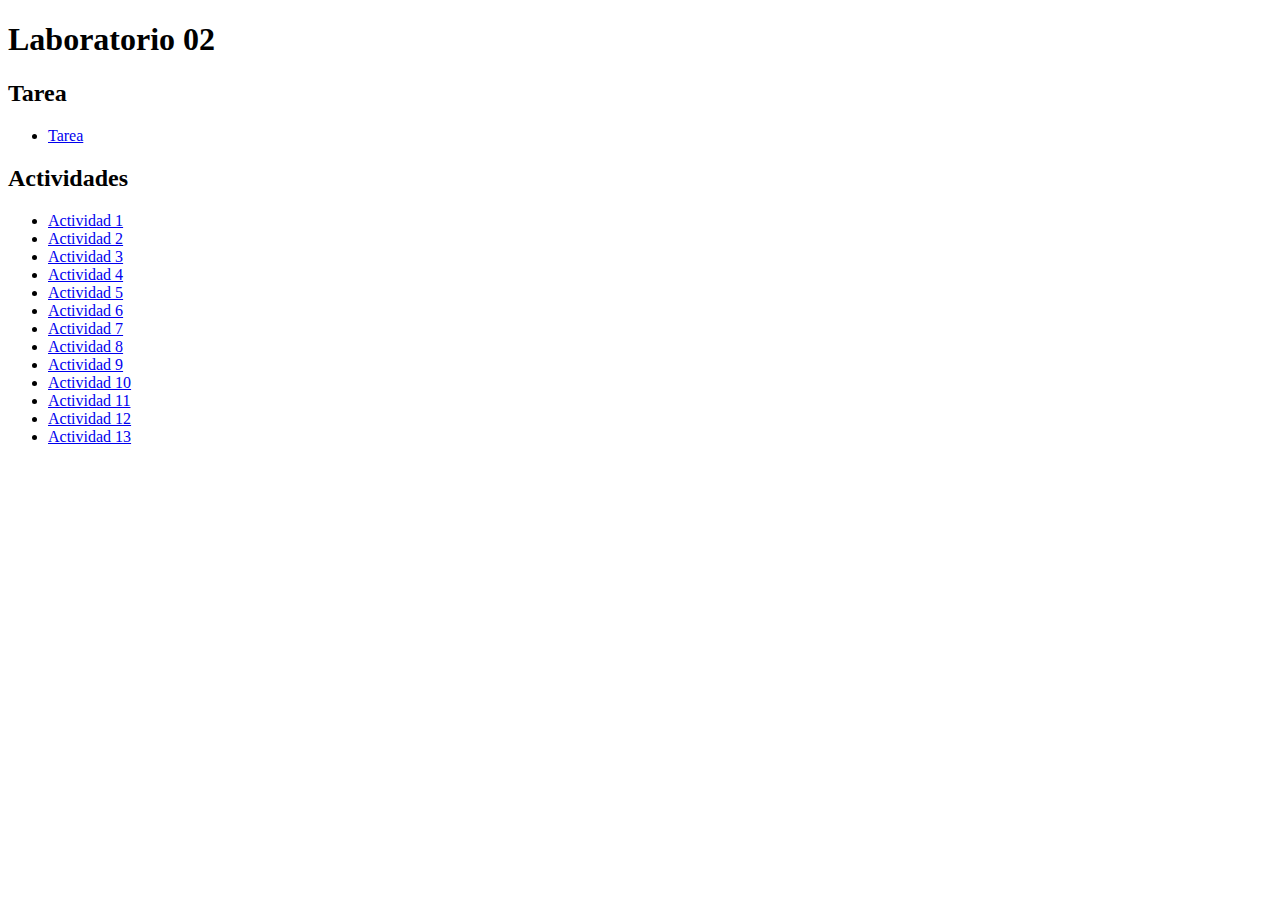
<file: index.html>
<!DOCTYPE html>
<html lang="en">
  <head>
    <meta charset="UTF-8" />
    <meta http-equiv="X-UA-Compatible" content="IE=edge" />
    <meta name="viewport" content="width=device-width, initial-scale=1.0" />
    <title>Document</title>
  </head>
  <body>
    <h1>Laboratorio 02</h1>
    <h2>Tarea</h2>
    <ul>
      <li><a href="tareaLab02.html">Tarea</a></li>
    </ul>
    <h2>Actividades</h2>
    <ul>
      <li>
        <a href="actividad01.html"> Actividad 1</a>
      </li>
      <li>
        <a href="actividad02.html">Actividad 2</a>
      </li>
      <li>
        <a href="actividad03.html">Actividad 3</a>
      </li>
      <li>
        <a href="actividad04.html">Actividad 4</a>
      </li>
      <li>
        <a href="actividad05.html">Actividad 5</a>
      </li>
      <li>
        <a href="actividad06.html">Actividad 6</a>
      </li>
      <li>
        <a href="actividad07.html">Actividad 7</a>
      </li>
      <li>
        <a href="actividad08.html">Actividad 8</a>
      </li>
      <li>
        <a href="actividad09.html">Actividad 9</a>
      </li>
      <li>
        <a href="actividad10.html">Actividad 10</a>
      </li>
      <li>
        <a href="actividad11.html">Actividad 11</a>
      </li>
      <li>
        <a href="actividad12.html">Actividad 12</a>
      </li>
      <li>
        <a href="actividad13.html">Actividad 13</a>
      </li>
    </ul>
  </body>
</html>
</file>
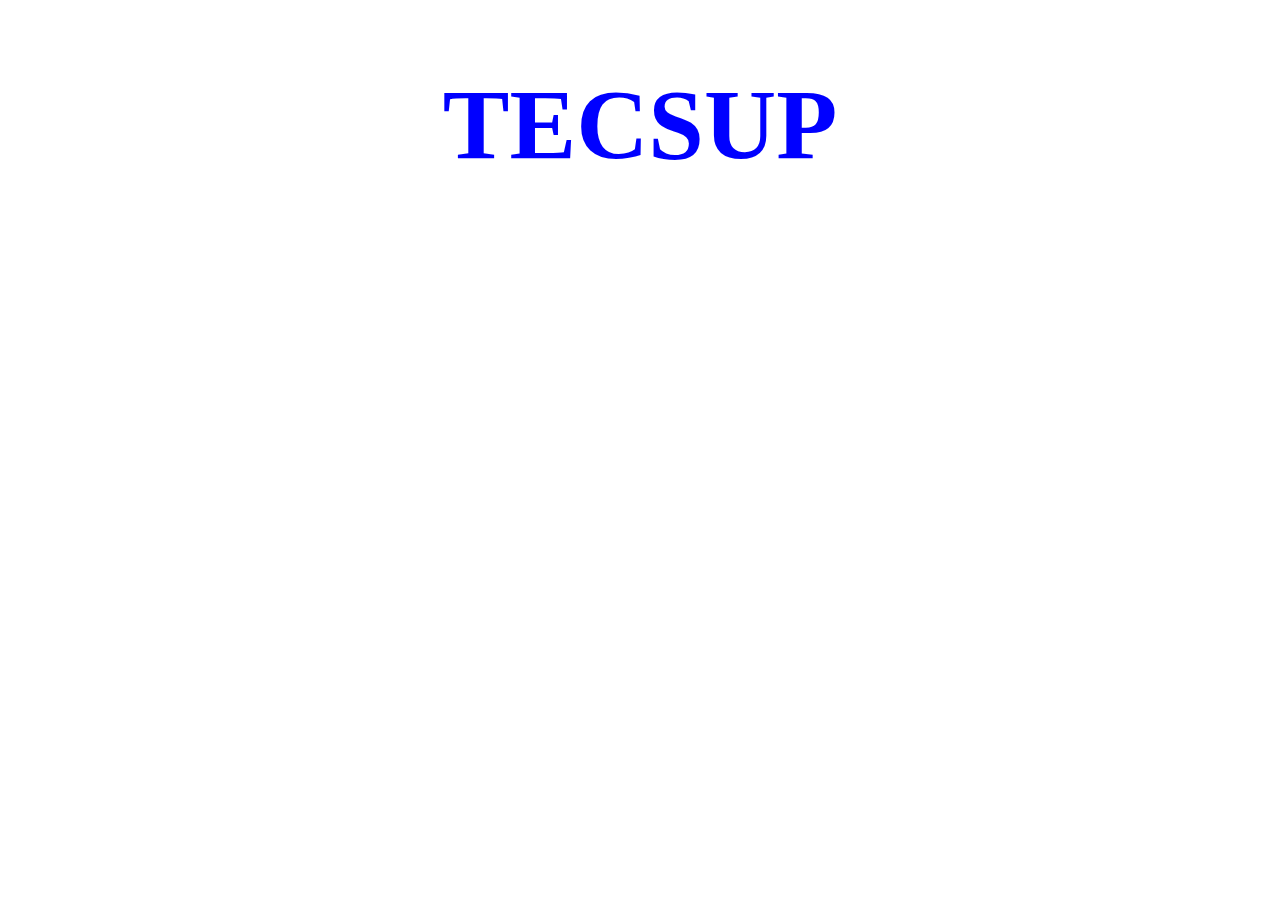
<file: actividad01.html>
<!DOCTYPE html>
<html lang="en">
  <head>
    <meta charset="UTF-8" />
    <meta http-equiv="X-UA-Compatible" content="IE=edge" />
    <meta name="viewport" content="width=device-width, initial-scale=1.0" />
    <title>Introduccion a CSS</title>
  </head>
  <body>
    <h1 style="color: blue; text-align: center; font-size: 100px">TECSUP</h1>
  </body>
</html>
</file>
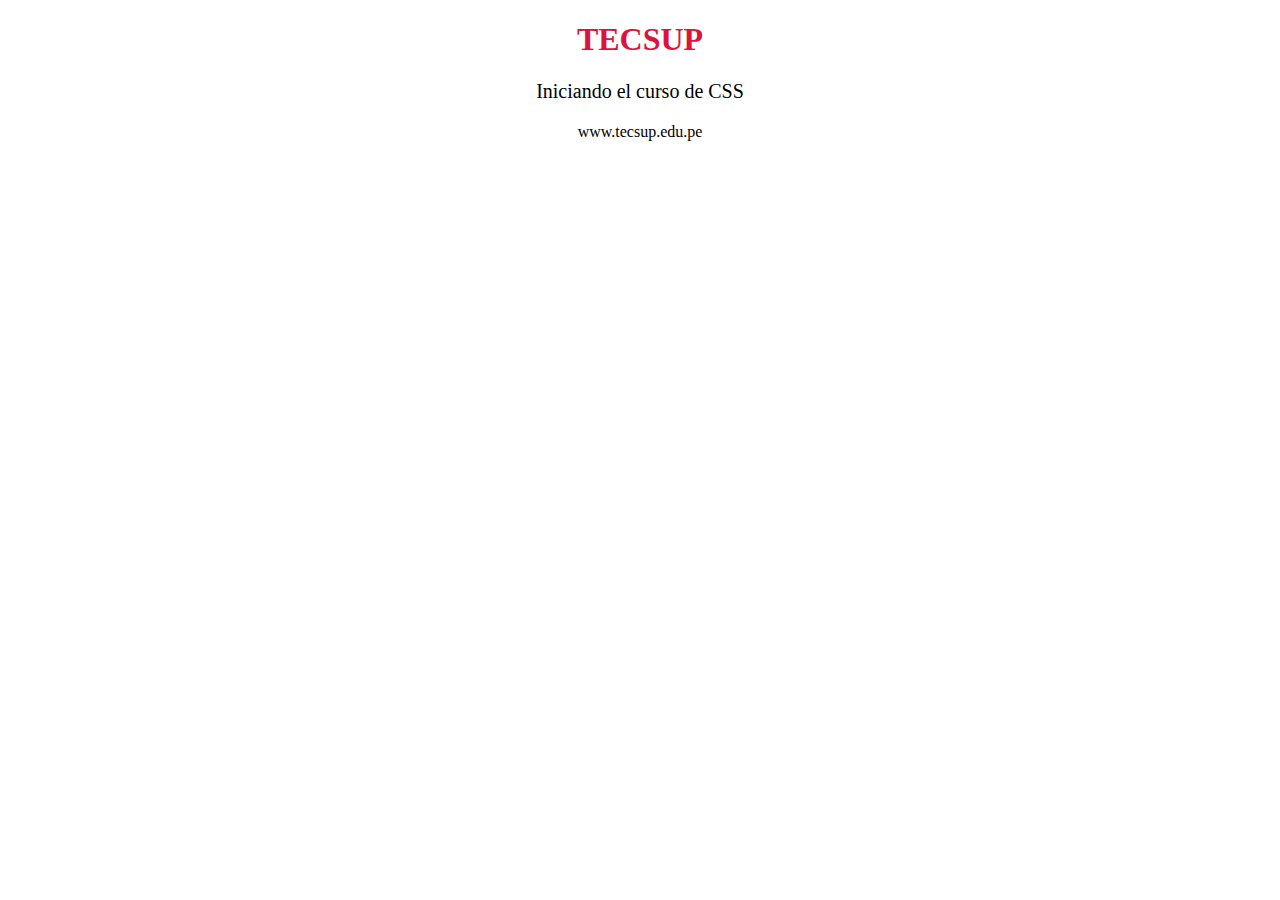
<file: actividad04.html>
<!DOCTYPE html>
<html lang="en">
  <head>
    <meta charset="UTF-8" />
    <meta http-equiv="X-UA-Compatible" content="IE=edge" />
    <meta name="viewport" content="width=device-width, initial-scale=1.0" />
    <title>Introduccion a CSS</title>
    <link rel="stylesheet" href="css/style4.css" />
  </head>
  <body>
    <h1 id="titulo">TECSUP</h1>
    <p class="centrar texto_grande">Iniciando el curso de CSS</p>
    <p class="centrar">www.tecsup.edu.pe</p>
  </body>
</html>
</file>
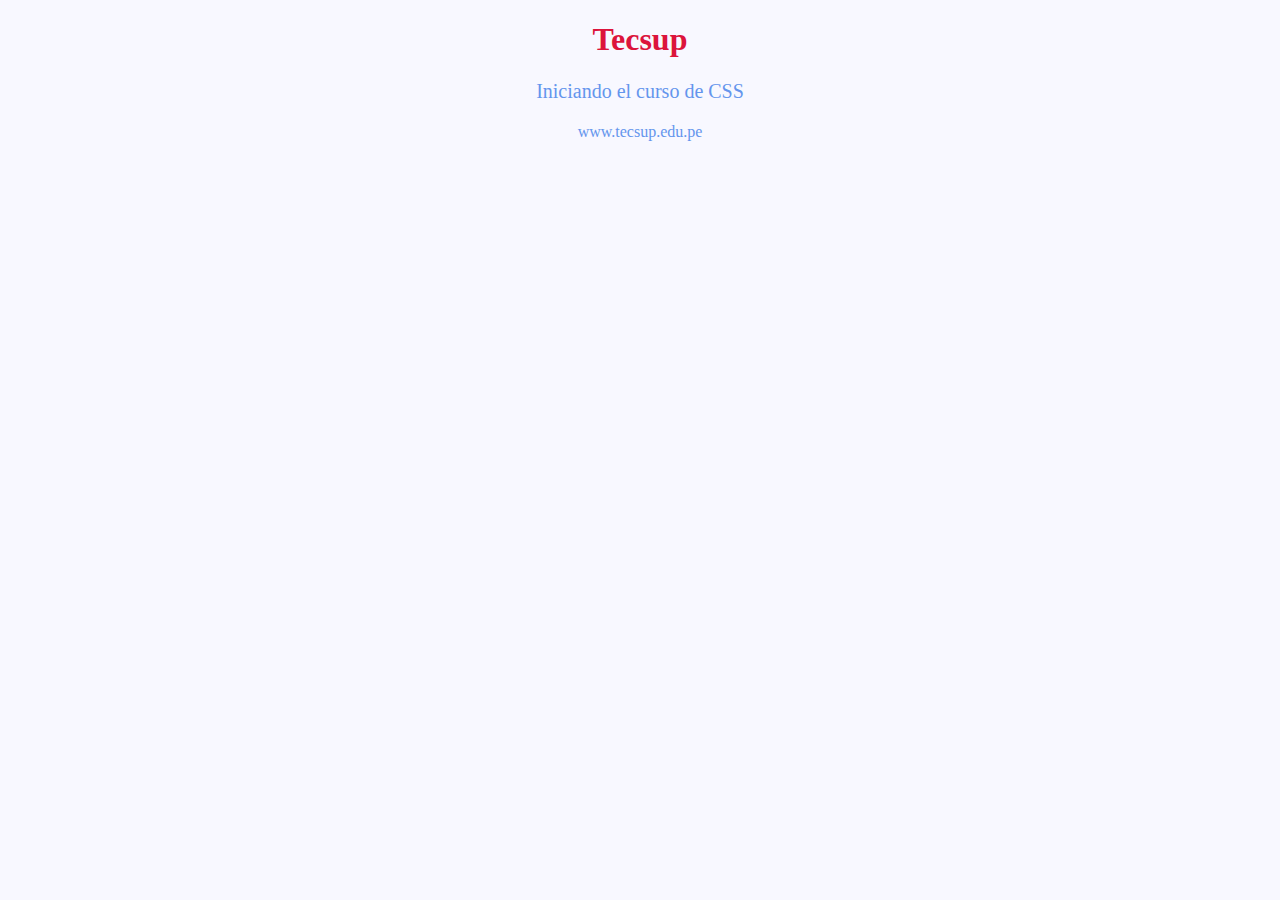
<file: actividad05.html>
<!DOCTYPE html>
<html lang="en">
<head>
    <meta charset="UTF-8">
    <meta http-equiv="X-UA-Compatible" content="IE=edge">
    <meta name="viewport" content="width=device-width, initial-scale=1.0">
    <title>Introduccion a CSS</title>
    <link rel="stylesheet" href="css/style5.css">
</head>
<body>
    <h1 id="titulo">Tecsup</h1>
    <p class="centrar texto_grande">Iniciando el curso de CSS</p>
    <p class="centrar">www.tecsup.edu.pe</p>  
</body>
</html>
</file>
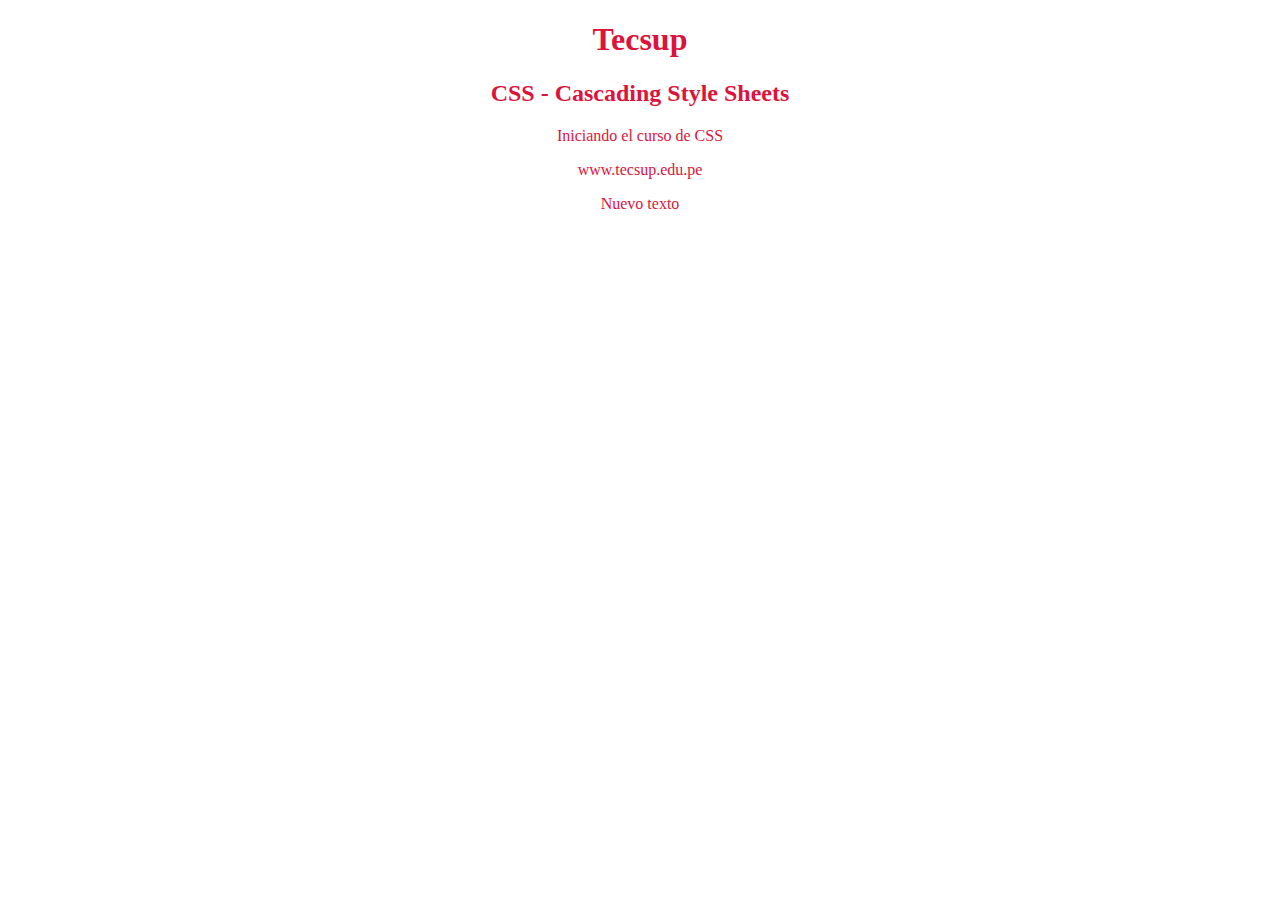
<file: actividad06.html>
<!DOCTYPE html>
<html lang="en">
  <head>
    <meta charset="UTF-8" />
    <meta http-equiv="X-UA-Compatible" content="IE=edge" />
    <meta name="viewport" content="width=device-width, initial-scale=1.0" />
    <title>Introduccion a CSS</title>
    <link rel="stylesheet" href="css/style6.css" />
  </head>
  <body>
    <h1>Tecsup</h1>
    <h2>CSS - Cascading Style Sheets</h2>
    <p>Iniciando el curso de CSS</p>
    <p>www.tecsup.edu.pe</p>
    <div>Nuevo texto</div>
  </body>
</html>
</file>
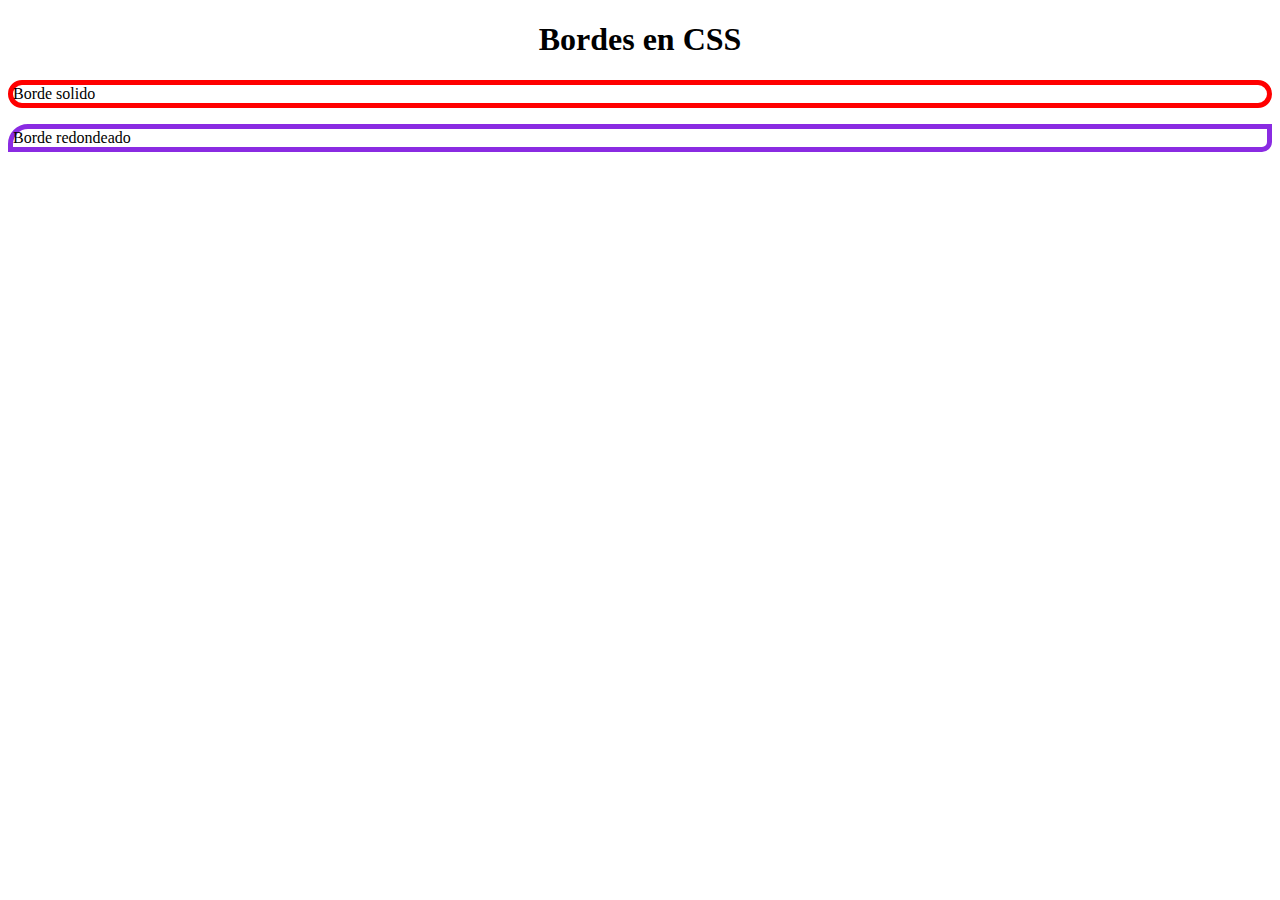
<file: actividad07.html>
<!DOCTYPE html>
<html lang="en">
  <head>
    <meta charset="UTF-8" />
    <meta http-equiv="X-UA-Compatible" content="IE=edge" />
    <meta name="viewport" content="width=device-width, initial-scale=1.0" />
    <title>Bordes en CSS</title>
    <link rel="stylesheet" href="css/style7.css" />
  </head>
  <body>
    <h1>Bordes en CSS</h1>
    <p class="solido">Borde solido</p>
    <p class="redondeado">Borde redondeado</p>
  </body>
</html>
</file>
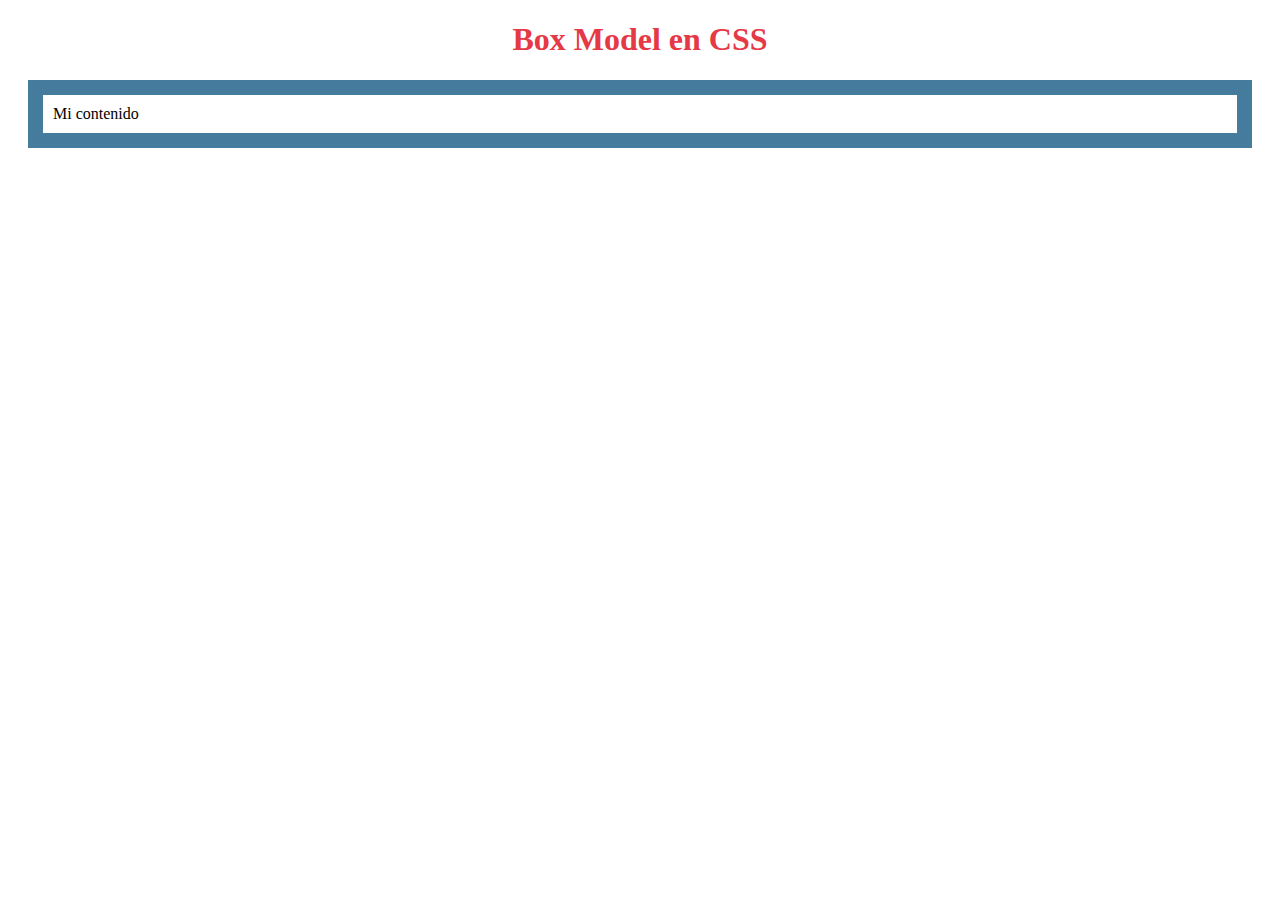
<file: actividad08.html>
<!DOCTYPE html>
<html lang="en">
  <head>
    <meta charset="UTF-8" />
    <meta http-equiv="X-UA-Compatible" content="IE=edge" />
    <meta name="viewport" content="width=device-width, initial-scale=1.0" />
    <title>Box Model en CSS</title>
    <link rel="stylesheet" href="css/style8.css" />
  </head>
  <body>
    <h1>Box Model en CSS</h1>
    <div>Mi contenido</div>
  </body>
</html>
</file>
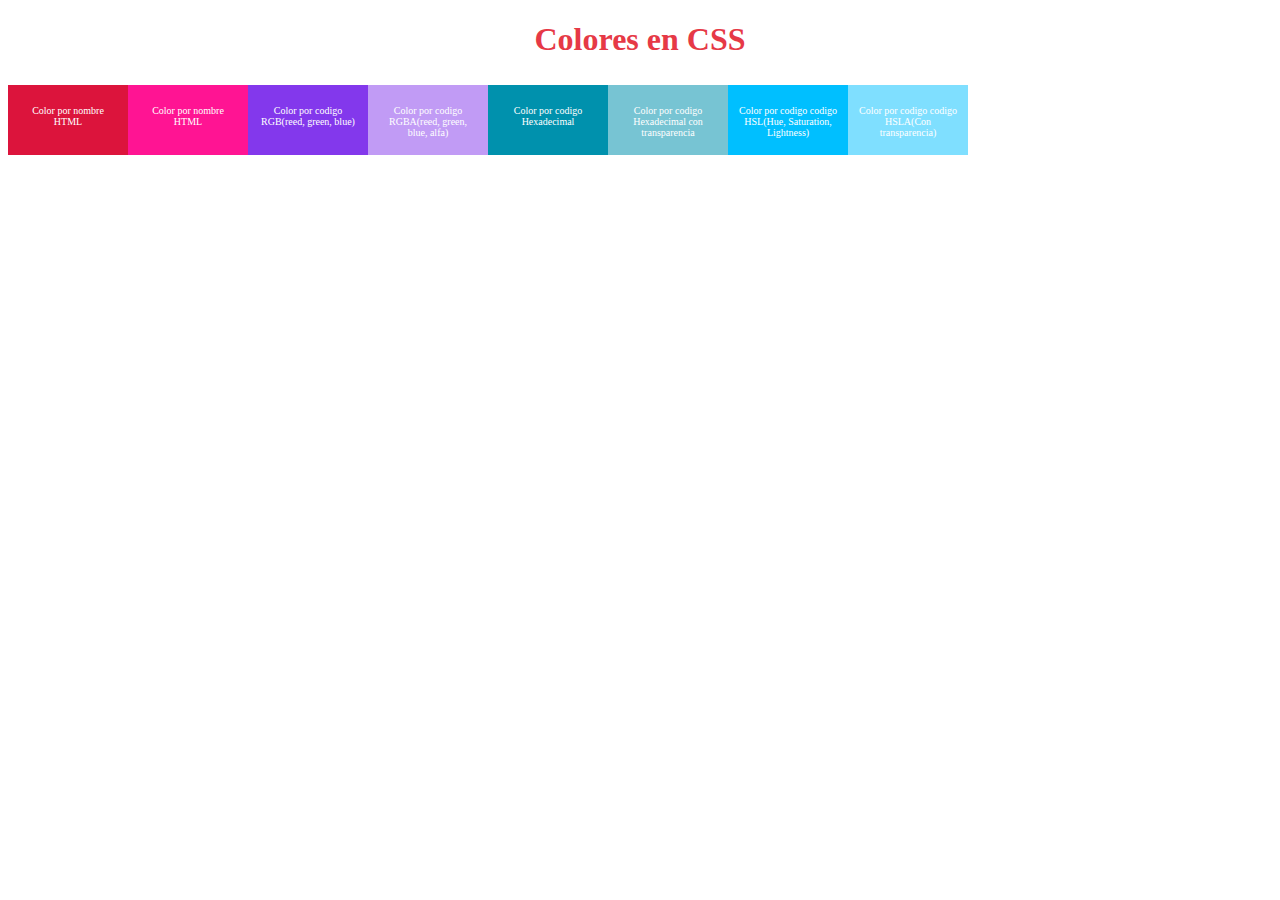
<file: actividad09.html>
<!DOCTYPE html>
<html lang="en">
  <head>
    <meta charset="UTF-8" />
    <meta http-equiv="X-UA-Compatible" content="IE=edge" />
    <meta name="viewport" content="width=device-width, initial-scale=1.0" />
    <title>Colores en CSS</title>
    <link rel="stylesheet" href="css/style9.css" />
  </head>
  <body>
    <h1>Colores en CSS</h1>
    <div class="caja rojo">
      <p>Color por nombre HTML</p>
    </div>
    <div class="caja rosa">
      <p>Color por nombre HTML</p>
    </div>
    <div class="caja rgb">
      <p>Color por codigo RGB(reed, green, blue)</p>
    </div>
    <div class="caja rgba">
      <p>Color por codigo RGBA(reed, green, blue, alfa)</p>
    </div>
    <div class="caja hexadecimal">
      <p>Color por codigo Hexadecimal</p>
    </div>
    <div class="caja hexa_transparencia">
      <p>Color por codigo Hexadecimal con transparencia</p>
    </div>
    <div class="caja hsl">
      <p>Color por codigo codigo HSL(Hue, Saturation, Lightness)</p>
    </div>
    <div class="caja hsla">
      <p>Color por codigo codigo HSLA(Con transparencia)</p>
    </div>
  </body>
</html>
</file>
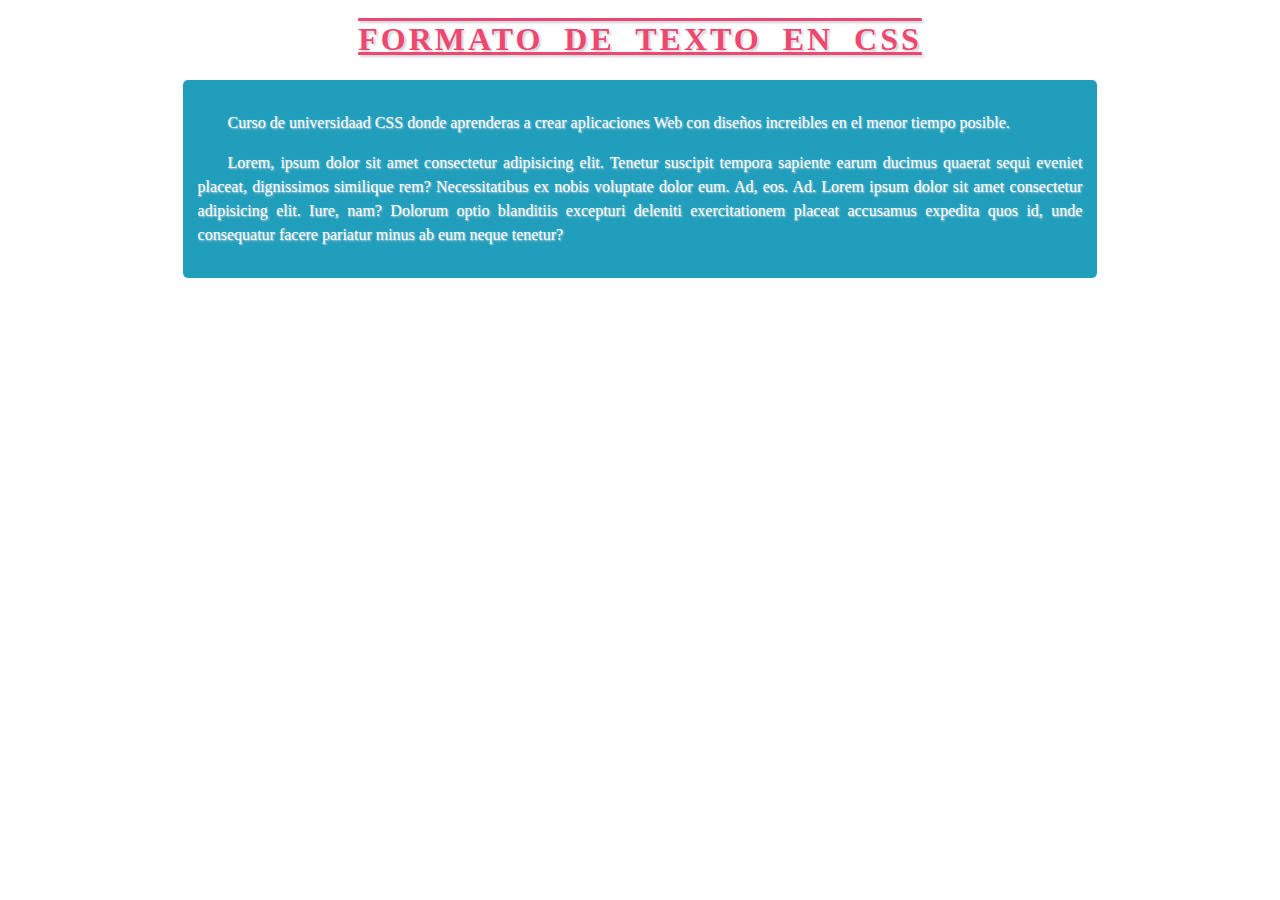
<file: actividad10.html>
<!DOCTYPE html>
<html lang="en">
  <head>
    <meta charset="UTF-8" />
    <meta http-equiv="X-UA-Compatible" content="IE=edge" />
    <meta name="viewport" content="width=device-width, initial-scale=1.0" />
    <title>Formato de texto con CSS</title>
    <link rel="stylesheet" href="css/style10.css" />
  </head>
  <body>
    <h1>Formato de texto en CSS</h1>
    <div class="caja">
      <p class="texto">
        Curso de universidaad CSS donde aprenderas a crear aplicaciones Web con
        diseños increibles en el menor tiempo posible.
      </p>
      <p class="texto">
        Lorem, ipsum dolor sit amet consectetur adipisicing elit. Tenetur
        suscipit tempora sapiente earum ducimus quaerat sequi eveniet placeat,
        dignissimos similique rem? Necessitatibus ex nobis voluptate dolor eum.
        Ad, eos. Ad. Lorem ipsum dolor sit amet consectetur adipisicing elit.
        Iure, nam? Dolorum optio blanditiis excepturi deleniti exercitationem
        placeat accusamus expedita quos id, unde consequatur facere pariatur
        minus ab eum neque tenetur?
      </p>
      <p></p>
    </div>
  </body>
</html>
</file>
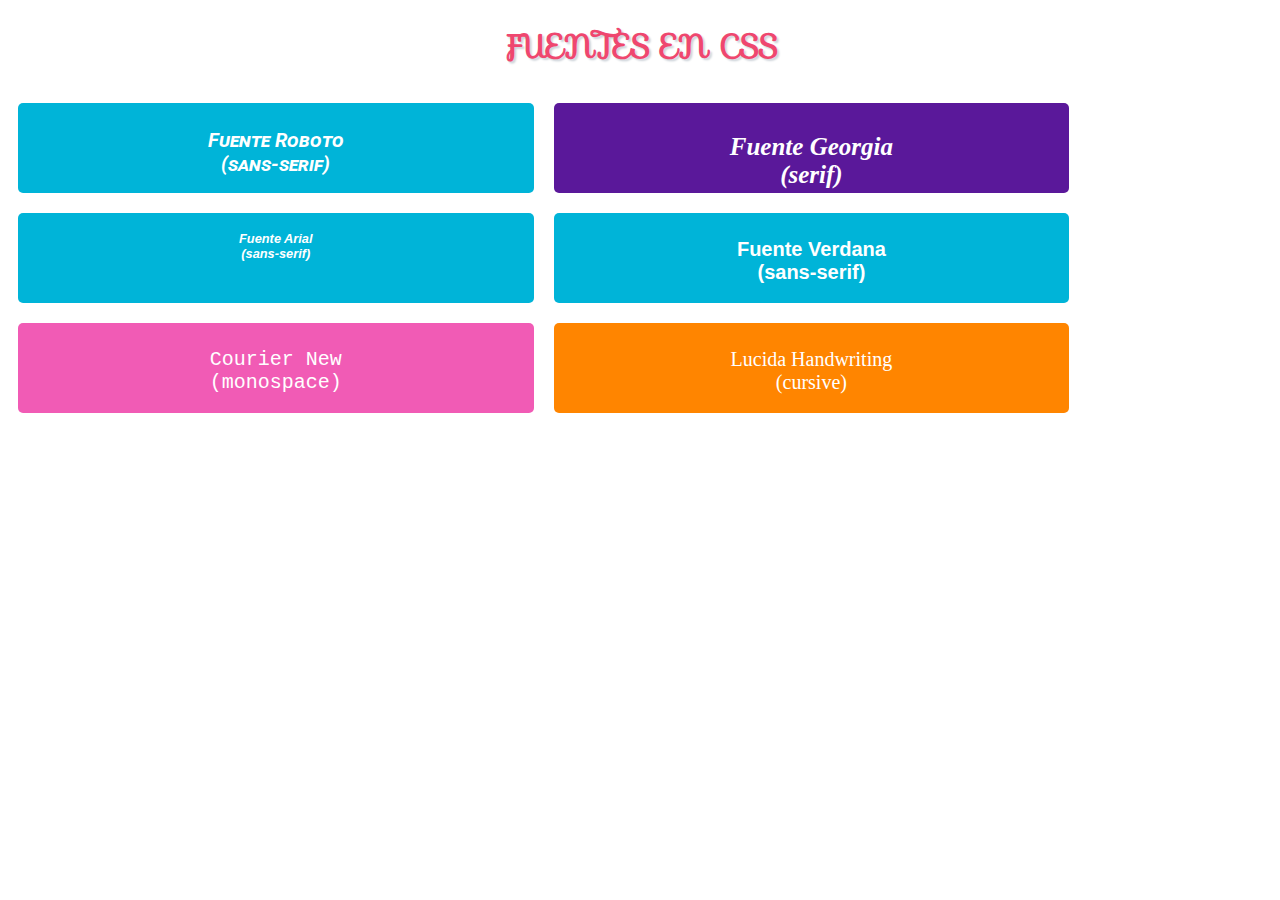
<file: actividad11.html>
<!DOCTYPE html>
<html lang="en">
  <head>
    <meta charset="UTF-8" />
    <meta http-equiv="X-UA-Compatible" content="IE=edge" />
    <meta name="viewport" content="width=device-width, initial-scale=1.0" />
    <title>Fuentes en CSS</title>
    <link rel="stylesheet" href="css/style11.css" />
  </head>
  <body>
    <h1 class="font-effect-shadow-multiple">Fuentes en CSS</h1>
    <div class="caja sans-serif">
      <p class="fuente_roboto">Fuente Roboto <br />(sans-serif)</p>
    </div>
    <div class="caja serif">
      <p class="fuente_georgia">Fuente Georgia <br />(serif)</p>
    </div>
    <div class="caja sans-serif">
      <p class="fuente_arial">Fuente Arial <br />(sans-serif)</p>
    </div>
    <div class="caja sans-serif">
      <p class="fuente_verdana">Fuente Verdana <br />(sans-serif)</p>
    </div>
    <div class="caja monospace">
      <p class="fuente_courier">Courier New <br />(monospace)</p>
    </div>
    <div class="caja cursive">
      <p class="fuente_lucida">Lucida Handwriting <br />(cursive)</p>
    </div>
  </body>
</html>
</file>
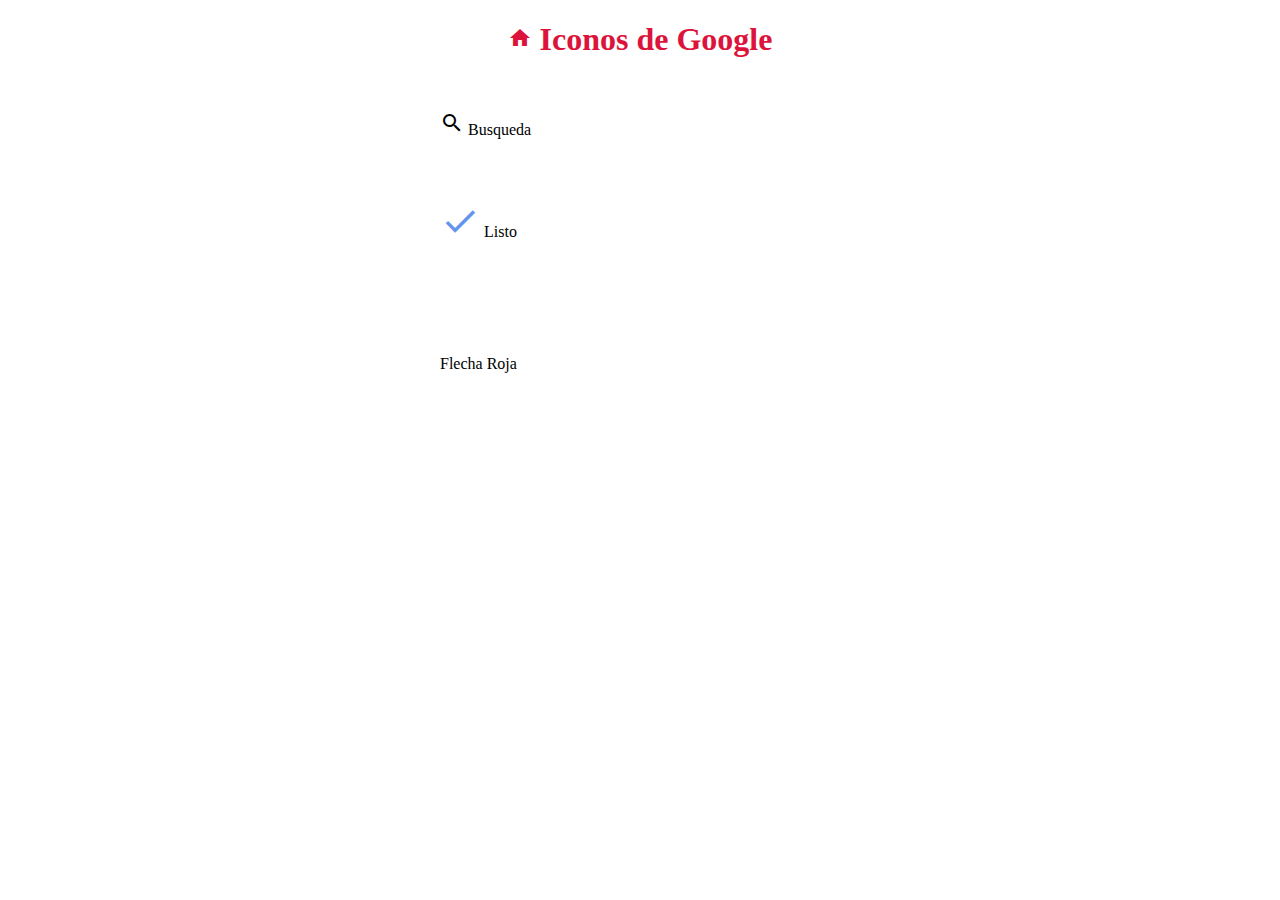
<file: actividad12.html>
<!DOCTYPE html>
<html lang="en">
  <head>
    <meta charset="UTF-8" />
    <meta http-equiv="X-UA-Compatible" content="IE=edge" />
    <meta name="viewport" content="width=device-width, initial-scale=1.0" />
    <title>Iconos en CSS</title>
    <link
      href="https://fonts.googleapis.com/icon?family=Material+Icons"
      rel="stylesheet"
    />
    <link rel="stylesheet" href="css/style12.css" />
  </head>
  <body>
    <h1>
      <i class="material-icons">home</i>
      Iconos de Google
    </h1>
    <div>
      <p>
        <i class="material-icons"> search </i>
        Busqueda
      </p>
    </div>
    <div>
      <p>
        <i class="material-icons icono_azul"> done </i>
        Listo
      </p>
    </div>
    <div>
      <p>
        <i class="material-icons icono_rojo"> arrow_right_alt </i>
        Flecha Roja
      </p>
    </div>
  </body>
</html>
</file>
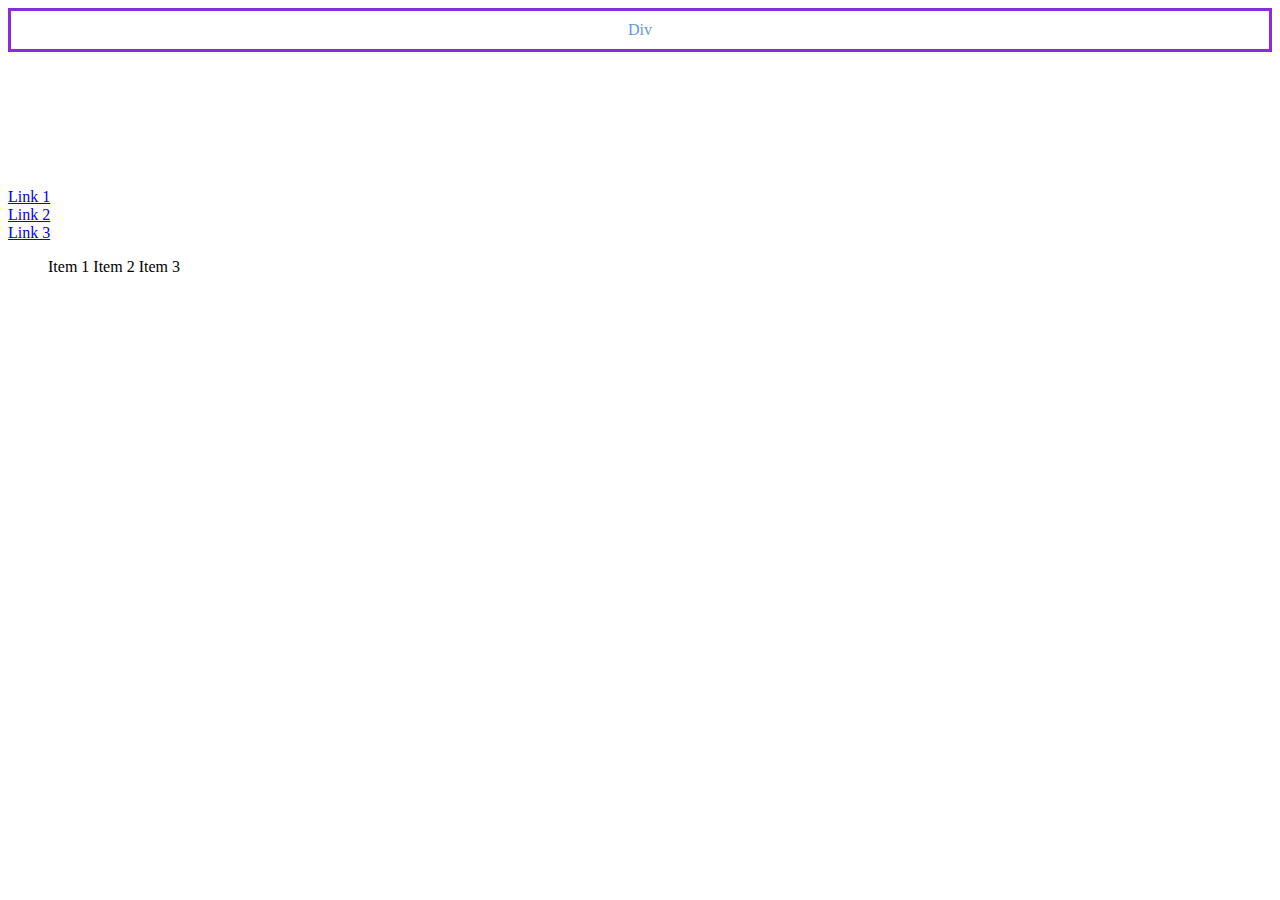
<file: actividad13.html>
<!DOCTYPE html>
<html lang="en">
  <head>
    <meta charset="UTF-8" />
    <meta http-equiv="X-UA-Compatible" content="IE=edge" />
    <meta name="viewport" content="width=device-width, initial-scale=1.0" />
    <title>Propiedad Display en CSS</title>
    <link rel="stylesheet" href="css/style13.css" />
  </head>
  <body>
    <h1>Titulo</h1>
    <div>Div</div>
    <p>Parrafo</p>

    <p>Texto con <span>salto de linea</span></p>

    <a href="#">Link 1</a>
    <a href="#">Link 2</a>
    <a href="#">Link 3</a>
    <ul>
      <li>Item 1</li>
      <li>Item 2</li>
      <li>Item 3</li>
    </ul>
  </body>
</html>
</file>
<file: css/style4.css>
#titulo {
  color: crimson;
  text-align: center;
}

.centrar {
  text-align: center;
}
.texto_grande {
  font-size: 20px;
}
</file>
<file: css/style5.css>
* {
  background-color: ghostwhite;
  color: cornflowerblue;
}
#titulo {
  color: crimson;
  text-align: center;
}
.centrar {
  text-align: center;
}
.texto_grande {
  font-size: 20px;
}
</file>
<file: css/style6.css>
h1,
h2,
p,
div {
  color: crimson;
  text-align: center;
}
</file>
<file: css/style7.css>
h1 {
  text-align: center;
}
.solido {
  border: solid red;
  border-width: 5px;
  border-radius: 20px;
}
.redondeado {
  border: 5px solid blueviolet;
  border-radius: 20px 0px 10px 0px;
}
</file>
<file: css/style8.css>
h1 {
  text-align: center;
  color: #e63946;
}
div {
  padding: 10px;
  border: 15px solid #457b9d;
  margin: 20px;
}
</file>
<file: css/style9.css>
h1 {
  text-align: center;
  color: #e63946;
}
.caja {
  padding: 10px;
  color: white;
  width: 100px;
  height: 50px;
  text-align: center;
  margin: 5px auto;
  font-size: 10px;
  float: left;
}
.rojo {
  background-color: crimson;
}
.rosa {
  background-color: deeppink;
}
.rgb {
  background-color: rgb(131, 56, 236);
}
.rgba {
  background-color: rgba(131, 56, 236, 0.5);
}
.hexadecimal {
  background-color: #0091ad;
}
.hexa_transparencia {
  background-color: #0090ad88;
}
.hsl {
  background-color: hsl(195, 100%, 50%);
}
.hsla {
  background-color: rgba(0, 191, 255, 0.5);
}
</file>
<file: css/style10.css>
h1 {
  color: #ef476f;
  text-align: center;
  text-transform: uppercase;
  text-shadow: 2px 2px 2px #ced4da;
  letter-spacing: 3px;
  word-spacing: 10px;
  text-decoration: overline underline;
}

.caja {
  padding: 15px;
  margin: auto;
  width: 70%;
  background-color: #219ebc;
  border-radius: 5px;
  color: white;
}

.texto {
  text-align: justify;
  text-indent: 30px;
  line-height: 1.5;
  white-space: normal;
  text-shadow: 1px 1px 2px #ced4da;
}
</file>
<file: css/style11.css>
@import url("https://fonts.googleapis.com/css?family=Sofia|Roboto&effect=shadow-multiple&display=swap");

h1 {
  color: #ef476f;
  text-align: center;
  text-transform: uppercase;
  text-shadow: 2px 2px 2px #ced4da;
  font-family: "Sofia", cursive;
}

.caja {
  padding: 5px;
  width: 40%;
  height: 80px;
  border-radius: 5px;
  color: white;
  text-align: center;
  margin: 10px;
  font-size: 20px;
  float: left;
}
.caja.serif {
  background-color: #5a189a;
}
.fuente_roboto {
  font: italic small-caps bolder 20px Roboto, sans-serif;
}
.fuente_georgia {
  font-family: Georgia, "Times New Roman", Times, serif;
  font-style: italic;
  font-weight: bold;
  font-variant: normal;
  font-size: 1.25em;
}
.caja.sans-serif {
  background-color: #00b4d8;
}
.fuente_arial {
  font-family: Arial, Helvetica, sans-serif;
  font-style: oblique;
  font-weight: bolder;
  font-size: 1vw;
}
.fuente_verdana {
  font-family: Verdana, Geneva, Tahoma, sans-serif;
  font-weight: 900;
}
.caja.monospace {
  background-color: #f15bb5;
}
.fuente_courier {
  font-family: "Courier New", Courier, monospace;
}
.caja.cursive {
  background-color: #ff8500;
}
.fuente_lucida {
  font-family: "Lucida Handwriting", cursive;
}
</file>
<file: css/style12.css>
h1 {
  text-align: center;
  color: crimson;
}
div {
  padding: 15px;
  margin: auto;
  max-width: 400px;
}
.icono_azul {
  font-size: 2.5em;
  color: cornflowerblue;
  vertical-align: bottom;
}

.icono_rojo {
  font-size: 3em;
  color: crimson;
}
</file>
<file: css/style13.css>
h1,
div,
p {
  border: 3px solid blueviolet;
  text-align: center;
  color: cornflowerblue;
  padding: 10px;
  display: block;
}

h1 {
  display: none;
}

p {
  visibility: hidden;
}

span {
  display: inline;
  border: 1px solid blue;
}

a {
  display: block;
}
li {
  display: inline;
}
</file>
